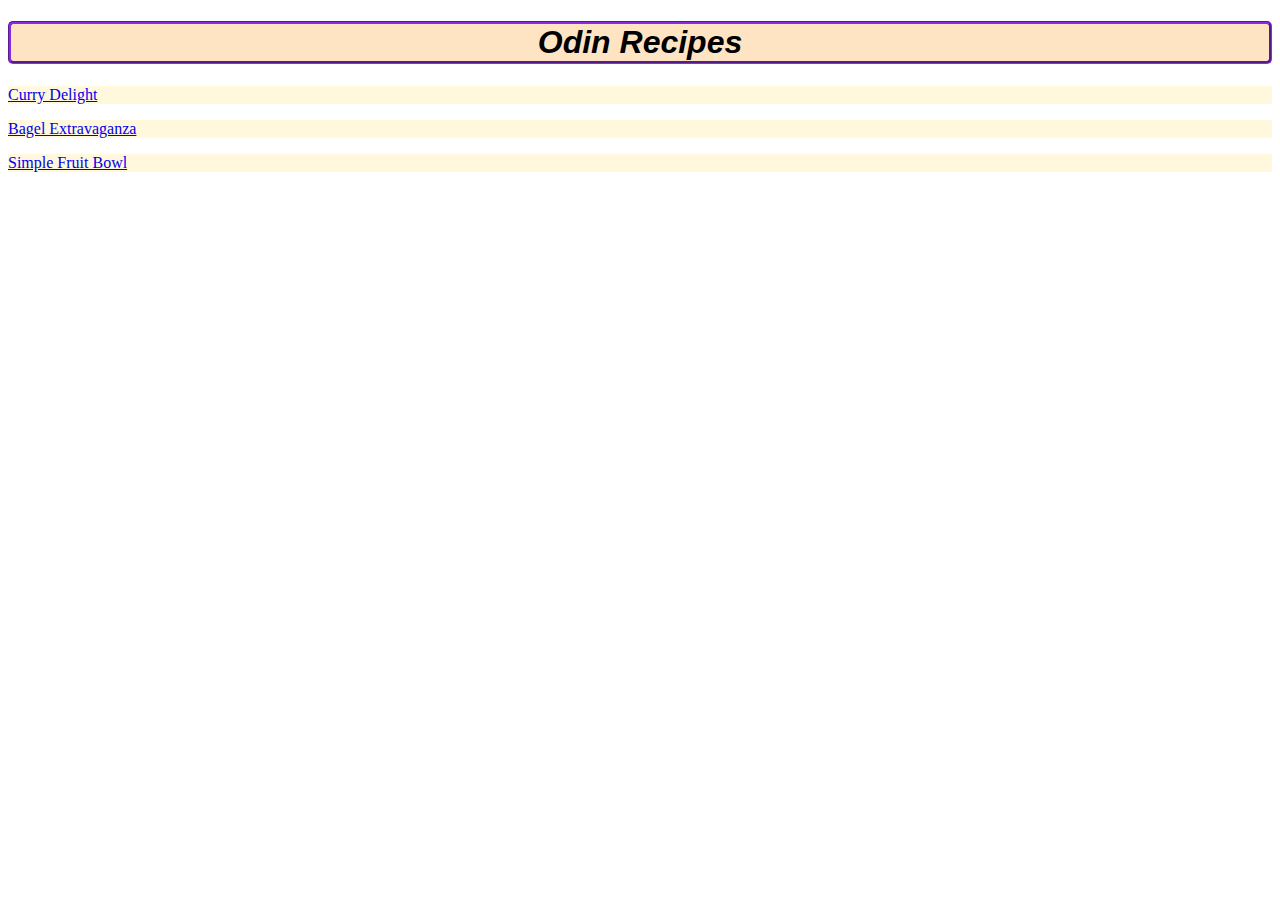
<file: index.html>
<!DOCTYPE html>
<html lang="en">
    <head>
        <meta charset="UTF-8">
        <title>Flavor Central</title>
        <link rel="stylesheet" href="style.css">
    </head>
    <body>
        <h1>Odin Recipes</h1>
        <p>
            <a href="recipes/curry.html">Curry Delight</a>
        </p>
        <p>
            <a href="recipes/bagel.html">Bagel Extravaganza</a>
        </p>

        <p>
            <a href="recipes/fruit.html">Simple Fruit Bowl</a>
        </p>
    </body>
</html>
</file>
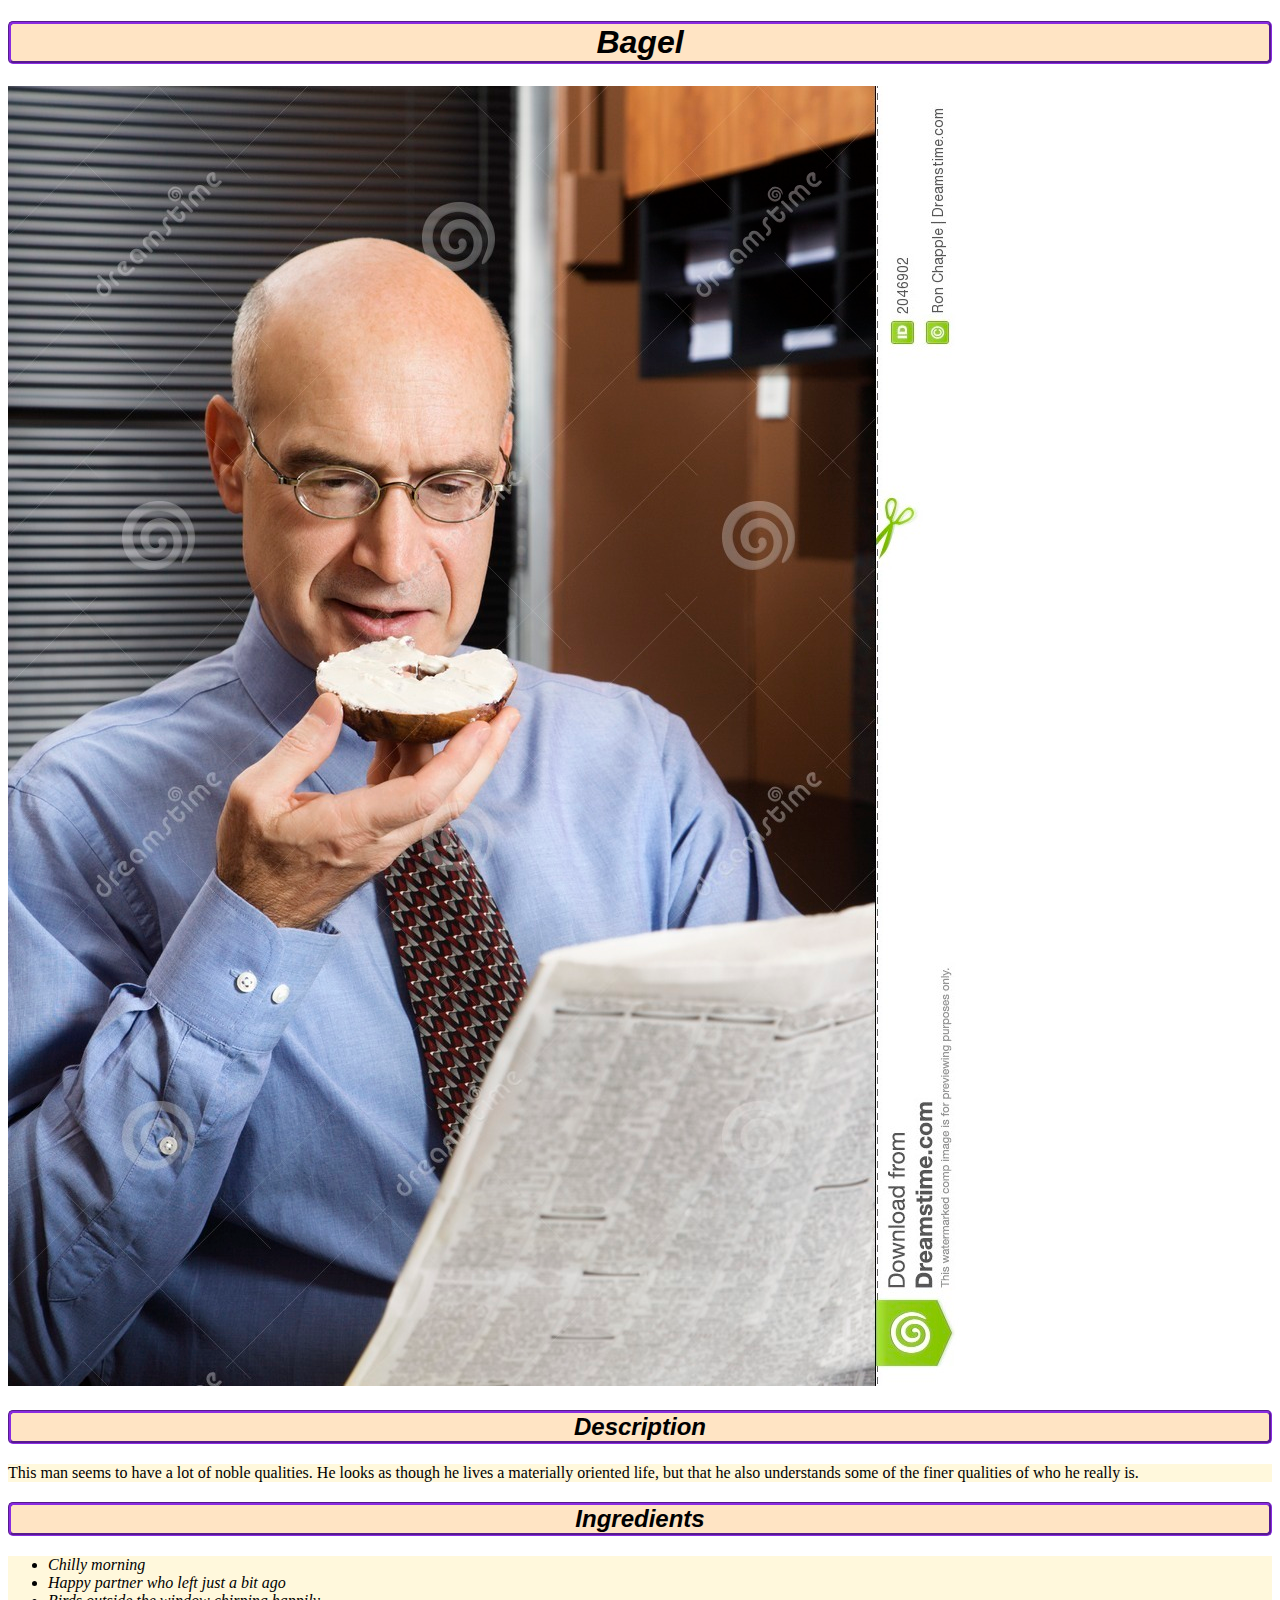
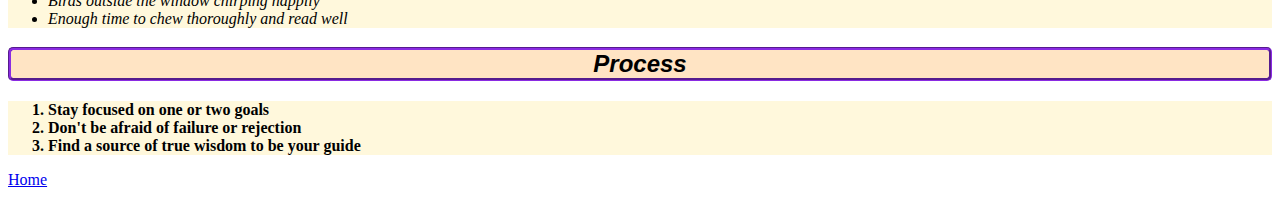
<file: recipes/bagel.html>
<!DOCTYPE html>
<html lang="en">
    <head>
        <meta charset="UTF-8">
        <title>Bagel</title>
        <link rel="stylesheet" href="../style.css">
    </head>
<body>
    <h1>Bagel</h1>
    <img src="../images/bagel.jpg" alt="A business type enjoying his morning bagel">

    <h2>Description</h2>
        <p>
                This man seems to have a lot of noble qualities.  He looks as though he lives a materially 
            oriented life, but that he also understands some of the finer qualities of who he really is.
        </p>

    <h2>Ingredients</h2>
        <ul>
            <li>Chilly morning</li>
            <li>Happy partner who left just a bit ago</li>
            <li>Birds outside the window chirping happily</li>
            <li>Enough time to chew thoroughly and read well</li>
        </ul>

    <h2>Process</h2>
        <ol>
            <li>Stay focused on one or two goals</li>
            <li>Don't be afraid of failure or rejection</li>
            <li>Find a source of true wisdom to be your guide</li>
        </ol>
    <a href="../index.html">Home</a>
</body>
</html>
</file>
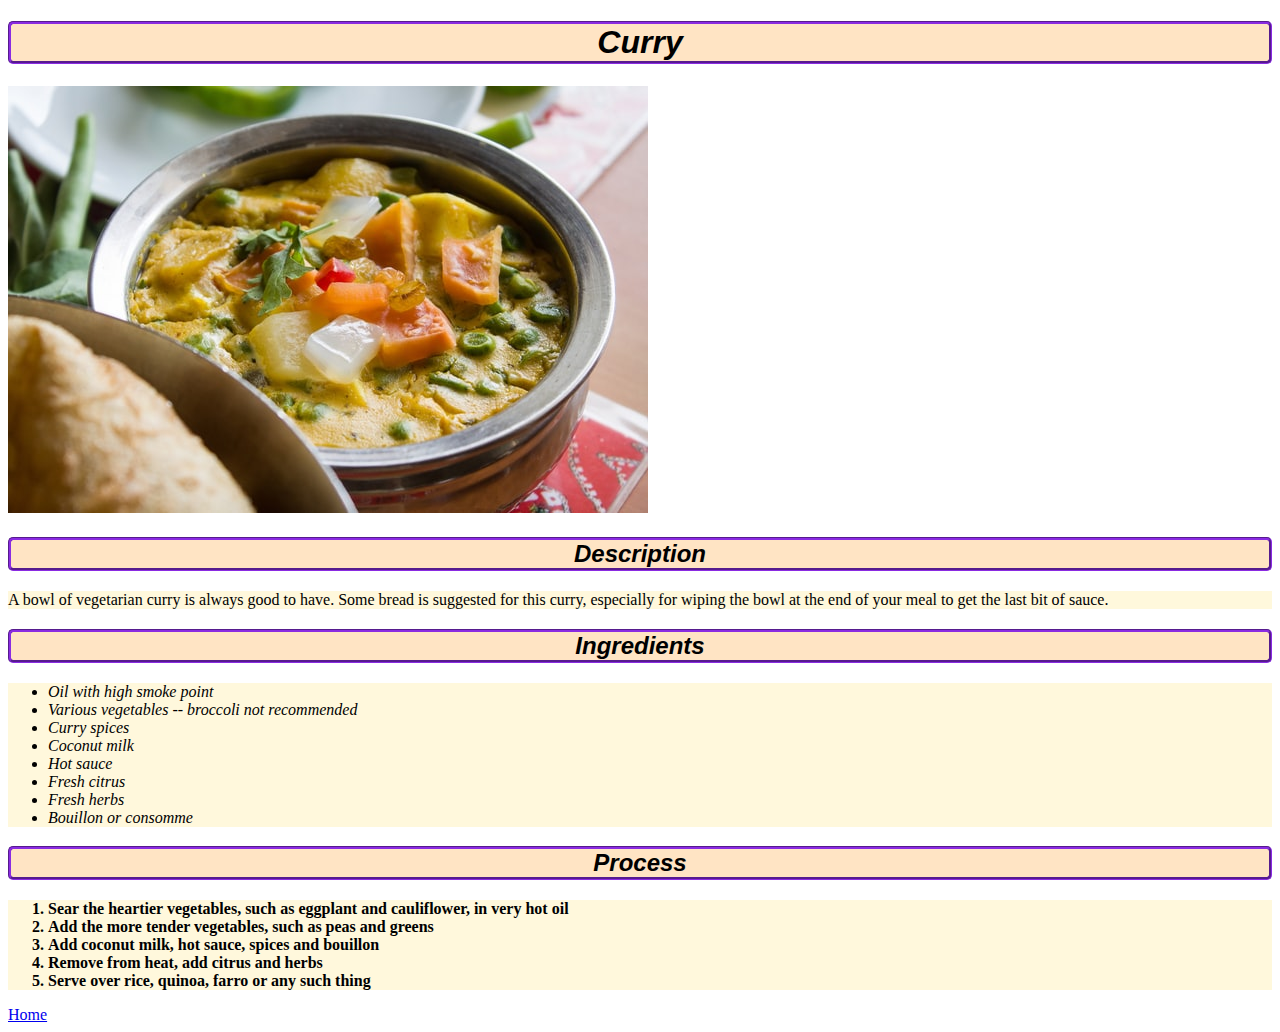
<file: recipes/curry.html>
<!DOCTYPE html>
<html lang="en">
    <head>
        <meta charset="UTF-8">
        <title>Curry</title>
        <link rel="stylesheet" href="../style.css">        
    </head>
    <body>
        <h1>Curry</h1>
        <img src="../images/curry.jpg" alt="A bowl of colourful curry">
        <h2>Description</h2>
            <p>
                A bowl of vegetarian curry is always good to have.  Some bread is suggested for this curry, especially for
                wiping the bowl at the end of your meal to get the last bit of sauce.  
            </p>

        <h2>Ingredients</h2>
            <ul>
                <li>Oil with high smoke point</li>
                <li>Various vegetables -- broccoli not recommended</li>
                <li>Curry spices</li>
                <li>Coconut milk</li>
                <li>Hot sauce</li>
                <li>Fresh citrus</li>
                <li>Fresh herbs</li>
                <li>Bouillon or <em>consomme</em></li>
            </ul>

        <h2>Process</h2>
            <ol>
                <li>Sear the heartier vegetables, such as eggplant and cauliflower, in very hot oil</li>
                <li>Add the more tender vegetables, such as peas and greens</li>
                <li>Add coconut milk, hot sauce, spices and bouillon</li>
                <li>Remove from heat, add citrus and herbs</li>
                <li>Serve over rice, quinoa, farro or any such thing</li>
            </ol>
        <a href="../index.html">Home</a>

    </body>
</html>
</file>
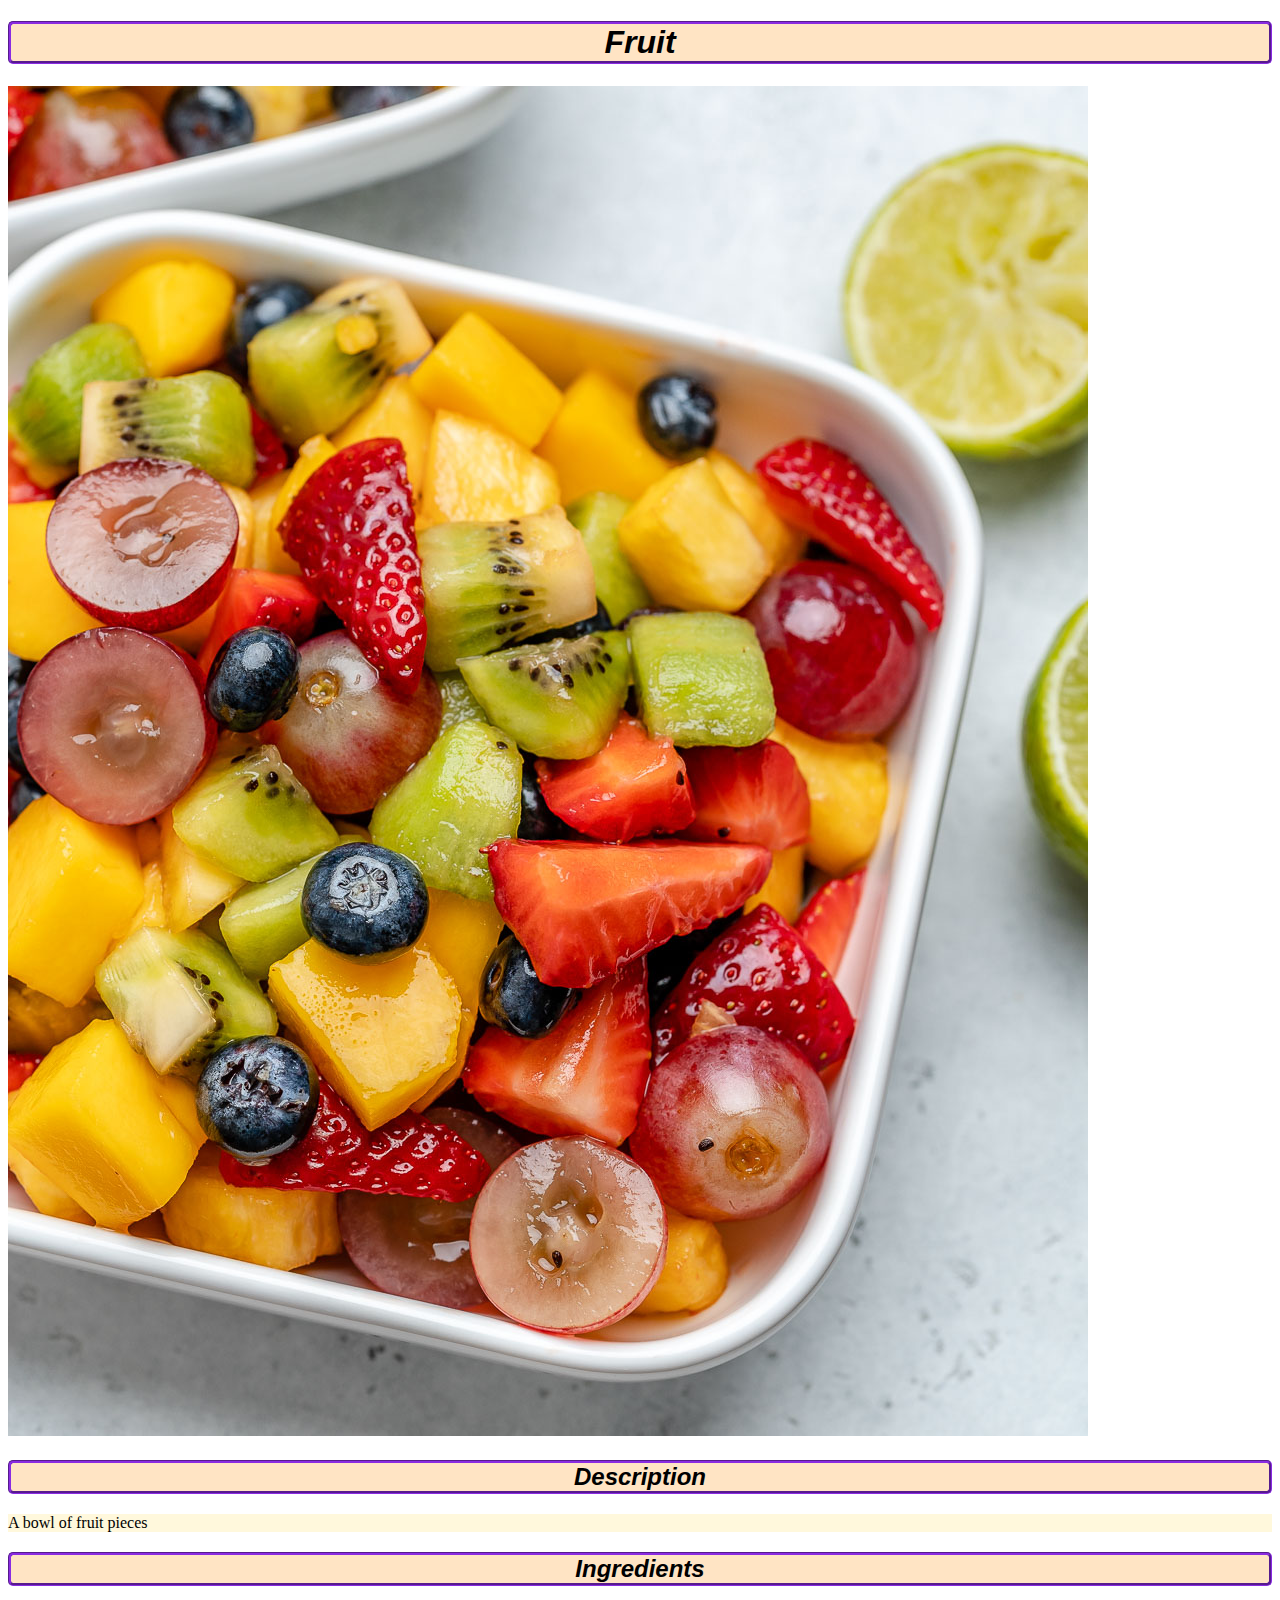
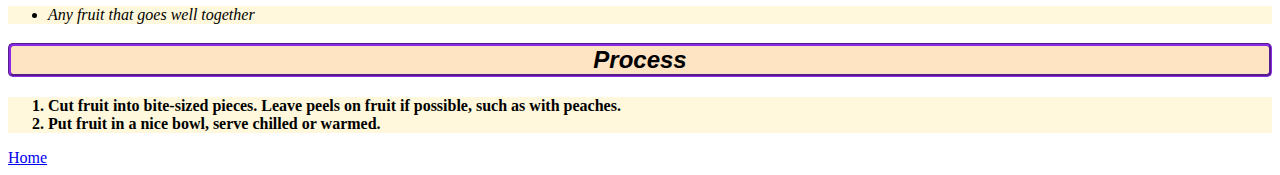
<file: recipes/fruit.html>
<!DOCTYPE html>
<html lang="en">
<head>
    <meta charset="UTF-8">
    <title>Fruit</title>
    <link rel="stylesheet" href="../style.css">

</head>
    <body>
        <h1>Fruit</h1>
        <img src="../images/fruit.jpg" alt="A simple yet appetizing bowl of fruit pieces">
        <h2>Description</h2>
            <p>A bowl of fruit pieces</p>

        <h2>Ingredients</h2>
            <ul>
                <li>Any fruit that goes well together</li>
            </ul>

        <h2>Process</h2>
            <ol>
                <li>Cut fruit into bite-sized pieces.  Leave peels on fruit if possible, such as with peaches.</li>
                <li>Put fruit in a nice bowl, serve chilled or warmed.</li>
            </ol>
        <a href="../index.html">Home</a>
    </body>
</html>
</file>
<file: style.css>
h1,
h2{
    font-style: italic;
    font-family:'Segoe UI', Tahoma, Geneva, Verdana, sans-serif;
    background-color: bisque;
    border-style: groove;
    border-radius: 5px;
    border-color:blueviolet;
    text-align:center;
}

p, ul, ol{
    background-color: cornsilk;
}

ul{
    font-style:italic;
}

ol{
    font-weight:bold;
}
</file>
